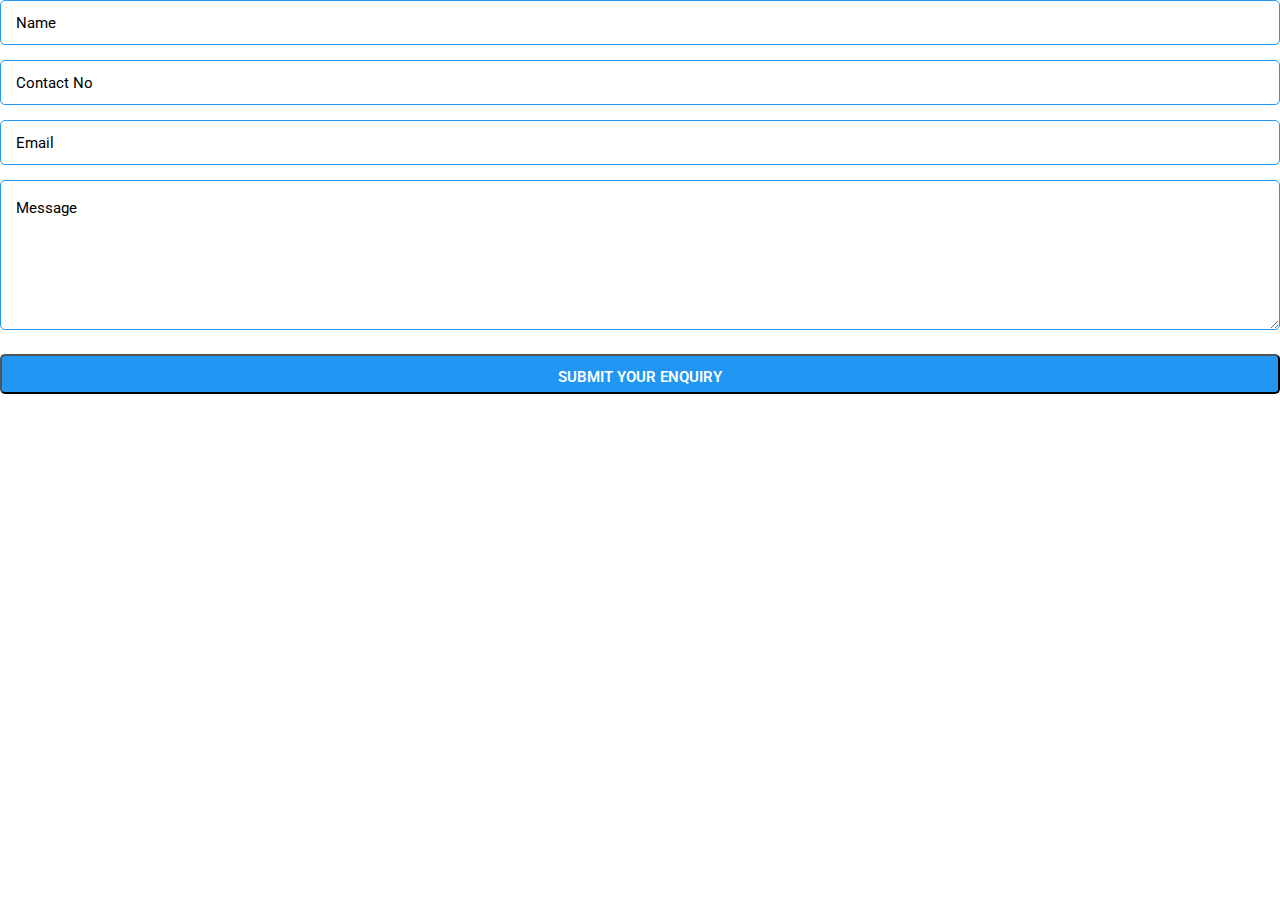
<file: amitcontact.html>
<!DOCTYPE html>
<html lang="en">
<head>
    <meta charset="UTF-8">
    <meta name="viewport" content="width=device-width, initial-scale=1.0">
    <title></title>
    <link rel="stylesheet" href="https://maxcdn.bootstrapcdn.com/bootstrap/3.4.1/css/bootstrap.min.css"> 
    <link rel="stylesheet" href="https://cdnjs.cloudflare.com/ajax/libs/font-awesome/4.7.0/css/font-awesome.min.css">
    <link rel="stylesheet" href="cv.css">
    <script src="https://ajax.googleapis.com/ajax/libs/jquery/3.4.1/jquery.min.js"></script>
    <script src="form.js"></script>
    <style type="text/css">

body {
background-color: transparent;
}

</style>


</head>
<body>
    <div class="contact-form">
        <form role="form" method="post"  id="reused_form">
          <input type="text" id="firstname" name="firstname" maxlength="50" placeholder="Name"  required="required"  data-error="Fullname is required.">
          <input type="tel" id="phone" name="phone" required maxlength="50" placeholder="Contact No"  required="required" data-error="Number is required.">
          <input type="text" id="email" name="email" required maxlength="50" placeholder="Email"  required="required" data-error="Valid email is required.">
          <textarea type="textarea" id="message" name="message" placeholder="Message"></textarea>
          <button type="submit" id="btnContactUs" class="button rounded" style="color: white;background-color: #2196f3;" >Submit your Enquiry</button>
        </form>
        <div id="success_message" style="width:100%; height:100%; display:none; text-align: center;"> <h3>Sent your message successfully!</h3> </div>
        <div id="error_message" style="width:100%; height:100%; display:none;text-align: center; "> <h3>Error</h3> Sorry there was an error sending your form. </div>
      </div> 
</body>
</html>
</file>
<file: cv.css>
@import url('https://fonts.googleapis.com/css?family=Roboto:300,400,500,600');
@import url('https://fonts.googleapis.com/css?family=Montserrat:300,400,500,600');




/*--- 1. Default css starts ---*/

html,body{
    height: 100%;
}

body{
    font-family: 'Roboto', sans-serif;
    width: 100%;
    height: 100%;
    font-size: 15px;
    line-height: 1.7;
    color: #333333;
    font-weight: 400;
}

h1,
h2,
h3,
h4,
h5,
h6{
    color: #333333;
    font-weight: 600;
    font-family: 'Montserrat', sans-serif;
}

p {
    letter-spacing: 0;
    line-height:1.8;
}

a{
    text-decoration: none;
    -webkit-transition: all 0.4s;
    -o-transition: all 0.4s;
    transition: all 0.4s;
}

a:focus{
    outline:none;
    text-decoration: none;
}

a:hover{
    outline:none;
    text-decoration: none;
}

ul,li{
    margin: 0;
    padding: 0;
}

img {
    max-width: 100%;
    height: auto;
}

.section-padding{
    padding: 60px 0;
}

.section-title {
    text-align: center;
    padding-bottom: 60px;
}
.section-title h2 span{
    color: #00B0DC;
}
.section-title h2 {
    font-size: 40px;
    color: #262626;
    letter-spacing: 1px;
    font-weight: 400;
    text-transform: uppercase;
}


/*--- Default css ends---*/
/*-------------- 2. Preloader css starts ---------------*/

.loader_bg {
    position: fixed;
    z-index: 9999999;
    background: #fff;
    width: 100%;
    height: 100%;
}

.loader {
    border: 0 solid transparent;
    border-radius: 50%;
    width: 150px;
    height: 150px;
    position: absolute;
    top: calc(50vh - 75px);
    left: calc(50vw - 75px);
}

.loader:before, .loader:after {
    content: '';
    border: 1em solid #00B0DC;
    border-radius: 50%;
    width: inherit;
    height: inherit;
    position: absolute;
    top: 0;
    left: 0;
    animation: loader 2s linear infinite;
    opacity: 0;
}

.loader:before {
    animation-delay: .5s;
}

@keyframes loader {
    0% {
        transform: scale(0);
        opacity: 0; }
    50% {
        opacity: 1; }
    100% {
        transform: scale(1);
        opacity: 0; }
}


/*---------- preloader css ends -------------*/

/*--- 3. Mouse animation starts---*/

@-webkit-keyframes scroll-ani {
    0% {
        opacity: 1;
        top: 29%;
    }
    15% {
        opacity: 1;
        top: 50%;
    }
    50% {
        opacity: 0;
        top: 50%;
    }
    100% {
        opacity: 0;
        top: 29%;
    }
}

@keyframes scroll-ani {
    0% {
        opacity: 1;
        top: 29%;
    }
    15% {
        opacity: 1;
        top: 50%;
    }
    50% {
        opacity: 0;
        top: 50%;
    }
    100% {
        opacity: 0;
        top: 29%;
    }
}

.mouse-scroll {
    position: absolute;
    left: 48%;
    display: inline-block;
    line-height: 18px;
    font-size: 13px;
    font-weight: normal;
    color: #ffffff;
    letter-spacing: 2px;
    margin-top: 5%;
    text-decoration: none;
    overflow: hidden;
}

.mouse-scroll .mouse {
    position: relative;
    display: block;
    width: 35px;
    height: 60px;
    margin: 0 auto 20px;
    -webkit-box-sizing: border-box;
    box-sizing: border-box;
    border: 3px solid #ffffff;
    border-radius: 23px;
}

.mouse-scroll .mouse .mouse-movement {
    position: absolute;
    display: block;
    top: 29%;
    left: 50%;
    width: 8px;
    height: 8px;
    margin: -4px 0 0 -4px;
    background: #ffffff;
    border-radius: 50%;
    -webkit-animation: scroll-ani 2s linear infinite;
    animation: scroll-ani 2s linear infinite;
}

/*---mouse animation ends---*/

/*---------- 4. Nav area css starts -------------*/

.nav-area{
    height: 65px;
}

.nav-area.sticky_navigation{
    background: #fafafa;
    height: 80px;
}

.navbar-nav {
    margin-top: 15px;
}

.sticky_navigation{
    -webkit-transition: all 0.4s ease-out;
    -o-transition: all 0.4s ease-out ;
    transition: all 0.4s ease-out ;
    -webkit-box-shadow: 0px 3px 4.6px 0.3px rgba(0,0,0,0.25);
    box-shadow: 0px 3px 4.6px 0.3px rgba(0,0,0,0.25);
}

.sticky_navigation .main-menu{
    margin-top: 0;
}

.sticky_navigation .navbar-brand, .sticky_navigation .navbar-brand span {
    color: #000000;
}

.sticky_navigation .navbar-brand:hover, .sticky_navigation .navbar-brand:focus, .sticky_navigation .navbar-brand span {
    color: #262626;
}

.sticky_navigation .nav li a {
    color: #262626;
}

.sticky_navigation .nav li.active a{
    color: #00B0DC;
}

.sticky_navigation .nav li.active::after {
    border-bottom: 1px solid #262626;
    content: "";
    display: block;
    margin: 0 auto;
    width: 50%;
}

.sticky_navigation .navbar-brand:hover{
    color: #ffffff;
}

.sticky_navigation .logo span {
    color: #00b0dc;
}

.main-menu{
    -webkit-transition: all 0.4s ease-out;
    -o-transition: all 0.4s ease-out;
    transition: all 0.4s ease-out;
    margin-top: 10px;
}

.navbar{
    border:0;
    margin-bottom: 0;
}

.navbar-brand{
    padding: 25px 0;
    text-transform: uppercase;
    font-size: 25px;
    display: block;
    color: #00b0dc;
    font-weight: 600;
}

.logo {
    padding: 5px;
    font-size: 32px;
    letter-spacing: 3px;
}

.logo span {
    color: #00b0dc;
}

.navbar-brand:focus, .navbar-brand:hover {
    text-decoration: none;
    color: #ffffff;
}

.navbar-right li{
    display: block;
    float: none;

    
}

.navbar-right li a{
    color: #ffffff;
    text-transform: uppercase;
    font-weight: 400;
}

.navbar-right li.active a{
    color: #00B0DC;
} 


.nav > li > a:hover,
.nav > li > a:active,
.nav > li > a:focus{
    background: none;
}

.navbar-toggle .icon-bar{
    background: #033D75;
}
/*---------- Nav area css ends -------------*/

/*----------- 5. Banner area css starts--------------*/


.banner-area{
    background-image: url(bk.jpg); /*--edit image--*/
    background-position: center;
    background-size:cover;   /*we use cover for full image visibility or we can use contain */
    position: relative;
    height: 100%;
}

.banner-area::before {
    position: absolute;
    top: 0;
    left: 0;
    width: 100%;
    height: 100%;
    background: rgba(0,0,0,0.7);
    content: '';
}

/* profile images rounded corners */
    .img-area {   
    width: 160px;
    height: 160px;
    border-radius: 50%;
    overflow: hidden;
    border: 5px solid #fff;
    display: inline-block;
}

.banner-area b{
    font-weight: 100;
}

canvas{
    position: absolute;
    width: 100%;
    height: 100%;
    top: 0;
    right: 0;
    bottom: 0;
    left: 0;
}

.banner-table{
    display: table;
    margin: 0;
    position: relative;
    height: 100%;
    width: 100%;
    z-index: 1;
}

.banner-table-cell{
    display: table-cell;
    vertical-align: middle;
    text-align: center;
}

.welcome-text .intro h2 {
    color: #fff;
    font-size: 85px;
    font-weight: 800;
    margin-bottom: 10px;
}


/* words wrapper css for changing color and font */
.intro h1 {
    color: #fafafa;
    font-size: 18px;
    font-weight: 100;
    margin: 0;
}

/* social icon css */
.social-icon {
    text-align: center;
    padding-top: 20px;
}

.social-icon ul {
    margin: 0;
}

.social-icon ul li {
    display:inline;
    padding: 0;
    margin: 0 5px;
}

.social-icon ul li a {
    display: inline-block;
    width: 34px;
    height: 34px;
    line-height: 34px;
    font-size: 14px;
    border: 1px solid rgba(255, 255, 255, 0.08);
    -webkit-transition: all 300ms linear;
    transition: all 300ms linear;
    color: #fff;
}

.social-icon ul li a:hover {
    background: #00b0dc;
}

.ah-headline.clip .ah-words-wrapper::after { /*for putting "|" after every word in wrapper */
    background-color: #fff;
}

.banner-btn {
    background: transparent;
    text-decoration: none;
    padding: 10px 30px;
    display: inline-block;
    margin-top: 25px;
    color: #fff;
    text-transform: uppercase;
    -webkit-border-radius: 5px;
    -moz-border-radius: 5px;
    border-radius: 25px;
    border: 2px solid #fafafa;
    font-weight: bold;
}
.banner-btn:hover, .banner-btn:focus {
    text-decoration: none;
    color: #333;
    background: #fafafa;
    border-color: #fafafa;
}

.welcome-text h3 {  /* I'm Amit Text editor */
    color: #fff;
    font-size: 45px;

}
/*---------- 6. About area css starts---------------*/

.stack {
    position: relative;
    z-index: 10;
    margin-bottom: 20px;
    display: inline-block;
}

.stack img {
    background: #fff;
    -moz-box-sizing: content-box;
    -webkit-box-sizing: content-box;
    box-sizing: content-box;
    padding: 10px;
    width: 100%;
    -moz-box-shadow:    1px 1px 2px rgba(0,0,0,.25);
    -webkit-box-shadow: 1px 1px 2px rgba(0,0,0,.25);
    box-shadow:         1px 1px 2px rgba(0,0,0,.25);
}

.stack::before {
    background: #969696;
    content: "";
    width: 100%;
    height: 100%;
    position: absolute;
    left: 0;
    top: 0;
    z-index: -10;
    -webkit-transform: rotate(-6deg);
    -moz-transform: rotate(-6deg);
    -ms-transform: rotate(-6deg);
    -o-transform: rotate(-6deg);
    -moz-box-shadow: 1px 1px 2px rgba(0,0,0,.25);
    -webkit-box-shadow: 1px 1px 2px rgba(0,0,0,.25);
    box-shadow: 1px 1px 2px rgba(0,0,0,.25);
}

.btn-a {
    animation-delay: 2s;
    cursor: pointer;
    display: inline-block;
    font-size: 14px;
    font-weight: 300;
    letter-spacing: 1px;
    line-height: 18px;
    padding: 14px 22px;
    text-align: center;
    text-decoration: none;
    text-transform: uppercase;
    -webkit-animation-delay: 2s;
    -webkit-transition: background .3s ease-in-out, color .3s ease-in-out;
    animation-delay: 2s;
    transition: background .3s ease-in-out, color .3s ease-in-out;
    white-space: nowrap;
    -webkit-border-radius: 3px;
    -moz-border-radius: 3px;
    border-radius: 3px;
    margin-top: 20px;
    text-decoration: none;
    margin-right: 15px;
}

.skill-btn {
    background-color: #2196f3;
    border: 1px solid #00b0dc;
    color: #fff;
}
.skill-btn::before{
    content: "";
    position: absolute;
    left: 0;right: 0;bottom: 0;
    width: 100%; height: 100%;
    background-color: #2196f3;
    clip-path: circle(0 at 0% 100%);
    transition: clip-path 0.8s ease-out;
    z-index: -1;
}
.skill-btn::after{
    content: "";
    position: absolute;
    left: 0;right: 0;bottom: 0;
    width: 100%; height: 100%;
    background-color: #2196f3;
    clip-path: circle(0 at 0% 100%);
    transition: clip-path 0.8s ease-out;
    z-index: -1;
} 
.skill-btn:hover{
    color: #282726;
    box-shadow: 0px 0px 10px #2196f3,
                0px 0px 40px #2196f3,
                0px 0px 80px #2196f3;
}
.skill-btn:hover::before{
    clip-path: circle(200px at 0% 100%);
} 
.skill-btn:hover::after{
    clip-path: circle(200px at 100% 0%);
}

.down-btn {
    background: none;
    color: #2B2F37;
    border: 1px solid #00b0dc;
} 


.about-text-left {
    margin-top: 90px;
}

.about-text-left p {
    text-align: right;
    font-size: 15px;
    color: #fafafa;
    margin-bottom: 20px;
}



.about-right h2 {
    margin-bottom: 30px;
    text-transform: uppercase;
    font-weight: bold;
}

.about-text-right h3 {
    color: #fafafa;
    margin-bottom: 45px;
}

.about-text-right h6 {
    color: #333333;
}

.about-right p span {
    color: #262626;
    font-weight: bold;
    letter-spacing: 2px;
}

/* .about-list{
    list-style: none;
} */

.about-right .about-list li {
    margin-bottom: 10px;
}
.about-right .about-list li .title {
    position: relative;
    margin-right: 10px;
    padding-bottom: 1px;
    color: #a1a1a1;
    font-weight: 700;
}
.about-right .about-list li .title:before {
    content: "";
    position: absolute;
    height: 2px;
    width: 100%;
    bottom: 0;
    left: 0;
    background: #e1e1e1;
    -webkit-border-radius: 2px;
    border-radius: 2px;
}
.about-right .about-list li .title:after {
    position: absolute;
    content: ':';
     right: -8px; 
}
.about-right .about-list li .value {
    position: relative;
}
.about-right .about-list li .value:before {
    content: "";
    position: absolute;
    height: 2px;
    width: 100%;
    bottom: 0;
    left: 0;
}

/*-------About area css ends--------------*/

/*-------- 7. Services area starts ----------*/


.services-area {
    background: #f8f8f8;
}
.service {
    text-align: center;
}

.service-box {
    padding: 20px;
    margin-bottom: 40px;
    position: relative;
    transition: .9s;
}

.service-icon i {
    font-size: 50px;
    color: #00B0DC;
    margin-bottom: 20px;
}

.service-box:hover:after {
    top: 0;
    height: 100%;
    transition: 0.9s;
}

.service-box:hover .after {
    bottom: 0;
    height: 100%;
    transition: 0.9s;
}

.service-box:hover:before {
    left: 0;
    width: 100%;
    transition: 0.9s;
}

.service-box:hover .before {
    right: 0;
    width: 100%;
    transition: 0.9s;
}

.service-box:hover:before,
.service-box:hover .before {
    width: 100%;
    transition: 0.9s;
}

.service-box:after {
    height: 80%;
    width: 2px;
    content: '';
    top: 10%;
    left: 0px;
    transition: 0.9s;
}

.service-box .before,
.service-box .after,
.service-box:before,
.service-box:after {
    background: #777;
    position: absolute;
    transition: 0.9s;
}

.service-box:before {
    height: 2px;
    width: 80%;
    content: '';
    top: 0px;
    left: 10%;
    transition: 0.9s;
}

.service-box .before {
    height: 2px;
    width: 80%;
    bottom: 0px;
    right: 10%;
    transition: 0.9s;
}

.service-box .after {
    height: 80%;
    width: 2px;
    bottom: 10%;
    right: 0px;
    transition: 0.9s;
}

/*-------- Services area ends ----------*/

/*--------- 8. Skills area starts --------------*/

.skills-area .section-title h2{
    color: #fff;
}

.skills-area{
    position: relative;
    background-image: url();
    -webkit-background-size: cover;
    background-size: cover;
    background-position: center center;
    background-attachment: fixed;
    z-index: 1;
}
.skills-area:before{
    position: absolute;
    content: '';
    background: rgba(0,0,0,0.9);
    top: 0;
    left: 0;
    width: 100%;
    height: 100%;
    z-index: -1;
}

.skillbar {
    margin-bottom: 24px;
    position: relative;
    width: 100%;
    display: block
}

.skillbar .skillbar-title {
    display: inline-block;
    vertical-align: middle;
    font-size: 20px;
    color: #fff;
}

.skillbar .skillbar-percent {
    float: right;
    display: inline-block;
    vertical-align: middle;
    color: #fff;
}

.skillbar-bar {
    background-color: #fff;
    width: 100%;
    height: 15px;
    border-radius: 40px;
}

.skillbar-bar .skillbar-child {
    width: 0;
    height: 100%;
    background-color: #00B0DC;
    -webkit-transition-property: width, background-color;
    -o-transition-property: width, background-color;
    transition-property: width, background-color;
    border-radius: 5px;
}

/*--------- Skills area ends --------------*/

/*----------- 9. Portfolio area Starts --------*/

.portfolio-area {
    background: #fafafa;
}

.project-item img {
    width: 100%;
}

.overlay {
    position: absolute;
    top: 0px;
    left: 0px;
    bottom: 0px;
    right: 0px;
    background: #00B0DC;
    opacity: 0;
    -webkit-transition: all .5s ease;
    -moz-transition: all .5s ease;
    -ms-transition: all .5s ease;
    -o-transition: all .5s ease;
    transition: all .5s ease;
    cursor: crosshair;
}

.overlay .overlay-inner {
    position: absolute;
    top: 35%;
    width: 100%;
    text-align: center;
}

.overlay .overlay-inner h4 {
    color: #ffffff !important;
    margin-bottom: 0 !important;
    -webkit-transition: all .5s;
    -moz-transition: all .5s;
    -ms-transition: all .5s;
    -o-transition: all .5s;
    transition: all .5s;
     -webkit-transform: translateY(-30px); /* hover effect */
    -moz-transform: translateY(-30px);
    -ms-transform: translateY(-30px);
    -o-transform: translateY(-30px);
    transform: translateY(-30px);
    text-transform: uppercase;
    font-size: 25px;
    letter-spacing: 1px;
}

.overlay .overlay-inner p {
    color: #fff;
    -webkit-transition: all .5s;
    -moz-transition: all .5s;
    -ms-transition: all .5s;
    -o-transition: all .5s;
    transition: all .5s;
    -webkit-transform: translateY(30px);
    -moz-transform: translateY(30px);
    -ms-transform: translateY(30px);
    -o-transform: translateY(30px);
    transform: translateY(30px);
    margin-top: 10px;
}

.project-item:hover .overlay .overlay-inner h4 {
    -webkit-transform: translateY(0);
    -moz-transform: translateY(0);
    -ms-transform: translateY(0);
    -o-transform: translateY(0);
    transform: translateY(0);
}

.project-item:hover .overlay .overlay-inner p {
    -webkit-transform: translateY(0);
    -moz-transform: translateY(0);
    -ms-transform: translateY(0);
    -o-transform: translateY(0);
    transform: translateY(0);
}

.project-item a:hover .overlay {
    opacity: 1;
}

ul.port-nav-list {
    padding: 0 0 50px 0;
    list-style: none;
    text-align: center;
}

ul.port-nav-list li {
    display: inline-block;
    margin-right: 10px;
}

ul.port-nav-list li a {
    display: block;
    cursor: pointer;
    color: #262626;
    font-size: 18px;
    padding: 8px 12px;
    text-decoration: none;
    text-transform: uppercase;
    font-weight: 100;
}

ul.port-nav-list li a.active {
    color: #00B0DC;
}

.port-items {
    width: 100%;
    margin-left: 0;
    margin-right: 0;
}

.portfolio-items .port-items .single-port {
    overflow: hidden;
    margin-bottom: 25px;
}

.single-port {
    padding: 0;
}

/*-------- Portfolio area css ends---------*/

/*--------- 10. Statistic area starts -----------*/

.statistic-area{
    background-image: url();
    -webkit-background-size: cover;
    background-size: cover;
    background-position: center center;
    background-attachment: fixed;
    color:#fff;
    text-align: center;
    position: relative;
    z-index: 1;
}

.statistic-area:before{
    content: '';
    position: absolute;
    top: 0;
    left: 0;
    width: 100%;
    height: 100%;
    background: rgba(0,0,0,0.9);
    z-index: -1;
}

.statistic-area .item{
    margin-bottom: 30px;
}

.statistic-area .item .fa{
    color: #fff;
    font-size: 40px;
}

.statistic-area .item p{
    color: #fff;
    margin-top: 10px;
    font-size: 20px;
    font-weight: 300;
}

.statistic-area .item h2 {
    color: #00B0DC;
    font-weight: 800;
    font-size: 45px;
    margin-top: 10px;
}

/*----------------Statistic area ends-------------------*/

/*-------- 11. Experience area starts -------------*/

.fix-down {
    margin-bottom: -30px;
}

.resumes {
    list-style: none;
}

.resumes li {
    padding: 20px;
    box-shadow: 0 0 25px rgba(68, 68, 68, 0.07);
    overflow: hidden;
    position: relative;
}

.resumes li h3 {
    font-size: 16px;
    margin-bottom: 12px;
}

.resumes li h4 {
    text-transform: uppercase;
    font-size: 15px;
    color: #00B0DC;
}

.resumes li h5 {
    margin-bottom: 8px;
}

.resumes li p {
    margin-bottom: 0;
    font-size: 15px;
    position: relative;
    z-index: 1;
}

/*-------- Experience area ends -------------*/

/*------- 12. Testimonial area css starts --------*/

.testimonial-area .section-title h2 {
    color: rgb(0,0,0);
}

/*------- testimonial area ends --------*/

/*-------------13. Contact area starts -------------*/
.contact-form input, 
.contact-form textarea {
  width: 100%;
  color: #302d2d;
  border-radius: 5px;
  border: 1px solid #2196F3;
  margin-bottom: 15px;
  background-color:rgb(0, 0, 0, 0);
}
.contact-form select {
	width: 100%;
  color: #8c8c8c;
  border-radius: 5px;
  border: 1px solid #2196f3;
  margin-bottom: 15px;
  padding-bottom: 10px;
  padding-top: 10px;
  padding-left: 15px;
}
.no-radius .contact-form input, .no-radius
.contact-form textarea {
  border-radius: 0;
}

.contact-form input::placeholder,
.contact-form textarea::placeholder {
  color: black;
}

.contact-form input {
  height: 45px;
  padding: 0 15px;
}

.contact-form textarea {
  padding: 15px;
  height: 150px;
}

.contact-form button {
  width: 100%;
  margin-bottom: 30px;
}

.contact-form .contact-error {
  border: 1px solid red;
}

.contact-form #contact-success {
  display: none;
  text-align: center;
  margin-top: -15px;
  font-size: 12px;
  text-transform: uppercase;
}
 /*we use cover for full image visibility or we can use contain */
.contact-area {
    background-color: #f9fdff;
    background-image:url(contact2.jpg);
    background-position: center;
    background-size:cover;  
    position: relative;
    height: auto;
    max-width: 100%; 
    width: 100%;
    
} 
@media only screen and (min-width: 600px) {
    .contact-area { 
       background-image: url(contact.png);
       background-position: center;
    background-size:cover;  
    position: relative;
    height: auto;
    max-width: 100%; 
    width: 100%; 
    background-color: #f9fdff;
    }
  }
@media screen and (max-width: 600px) {
    .form-group,.form-control,.btn.btn-send,.row {
      width: auto;
      margin-top: 0;
    }
  } 
  


.contact-area .form-control{
    border:2px solid #a2a2a2;
    box-shadow: none;
    padding: 6px;
    border-radius: 0;
    margin-bottom: 30px;
    margin-left: -120px;
}
.button {
    display: inline-block;
    min-width: 150px;
    text-align: center;
    height: 40px;
    line-height: 40px;
    font-weight: 600;
    text-transform: uppercase;
    color: #fff;
    background-color: #2196f3;
  } 
  .button.rounded {
    border-radius: 5px;
  }

.right-contact-text {
    margin-bottom: 25px;
    margin-left: 1%;
}

.right-contact-text i {
    color: #00B0DC;
    font-size: 25px;
    margin-bottom: 10px;
}

.contact-area textarea.form-control{
    border:2px solid #a2a2a2;
    padding: 6px;
    height: 250px;
    margin-bottom: 30px;
}

.btn.btn-send {
    background: #00B0DC;
    color: #ffffff;
    border-radius: 0;
    padding: 15px 20px;
    text-transform: uppercase;
    font-weight: 600;
    border-radius: 5px;
    margin-left: -120px;
}

.right-contact-text h2{
    margin-top: 2px;
    margin-bottom: 5px;
    text-transform: uppercase;
    font-weight: 600;
    font-size: 12px;
    letter-spacing: 3px;
}

.right-contact-text p{
    line-height: 21px;
    letter-spacing: 2px;
    font-size: 12px;
    color: rgb(0, 0, 0);
}
/*------------- Contact area ends -------------*/

/*--------------16. Footer area starts -------------*/

.footer-area {
    background: #171717;
    color: #ffffff;
    padding: 30px 0;
}
.footer-area span{
    color: #00B0DC;
}
@media screen and (max-width: 600px) {
    .footer-area {
      width: 100%;
      margin-top: 0;
    }
  }

/*--------------- Footer area ends -------------*/
</file>
